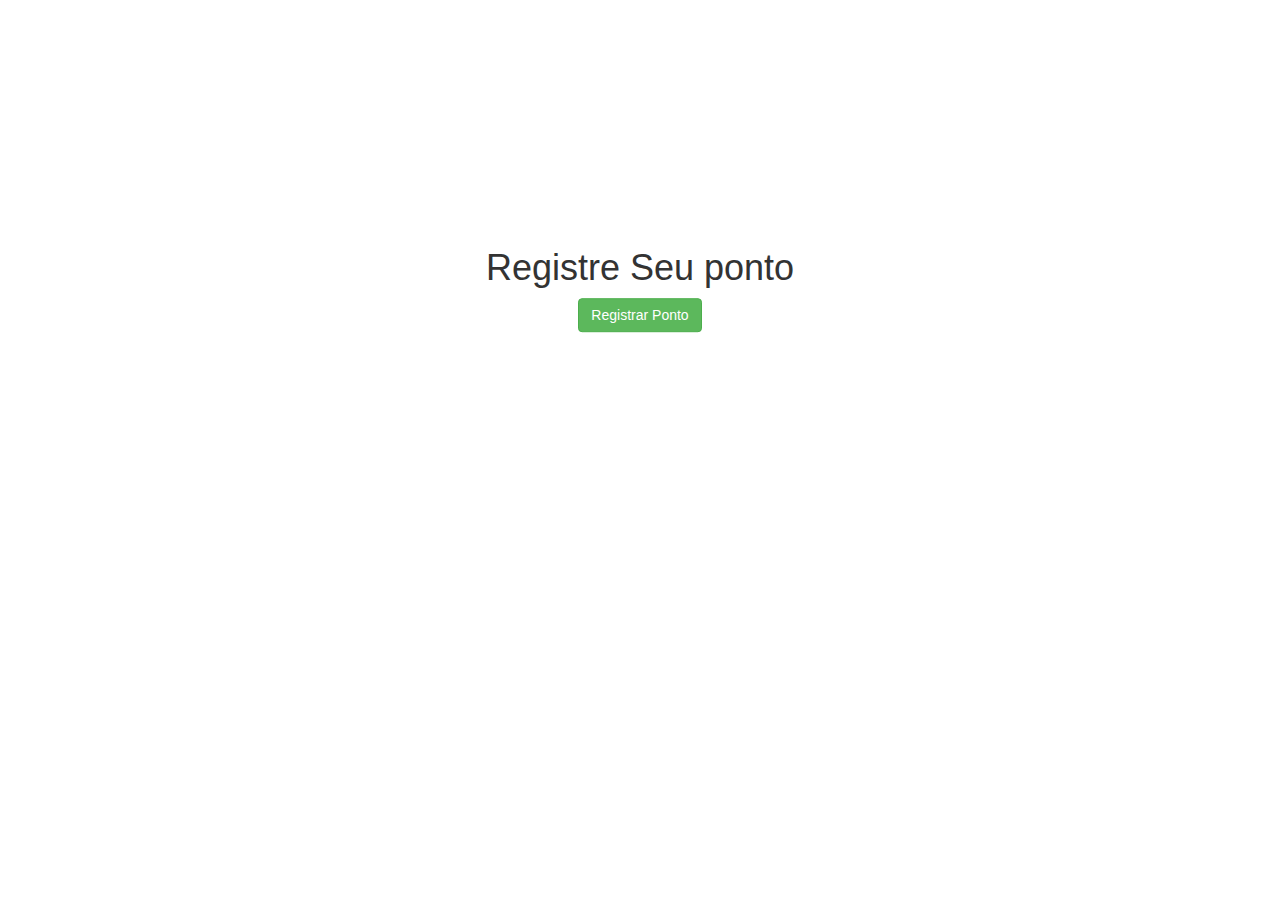
<file: webapp/pages/putPoint/index.html>
<html>


<head>
    <link rel="stylesheet" href="https://maxcdn.bootstrapcdn.com/bootstrap/3.3.7/css/bootstrap.min.css">

    <!-- jQuery library -->
    <script src="https://ajax.googleapis.com/ajax/libs/jquery/3.2.1/jquery.min.js"></script>

    <!-- Latest compiled JavaScript -->
    <script src="https://maxcdn.bootstrapcdn.com/bootstrap/3.3.7/js/bootstrap.min.js"></script>

    <link href="putPoint.css" rel="stylesheet">

</head>

<body>
    <div id="button_center">
        <center>

            <h1>Registre Seu ponto</h1>

            <button id="button_click" type="button" class="btn btn-success">Registrar Ponto</button>
        </center>
    </div>
    <center>

        <script>
            $(document).ready(function() {
                $('#button_click').click(function() {
                    getLocation()
                });
            });

            function getLocation() {
                if (navigator.geolocation) {
                    navigator.geolocation.getCurrentPosition(showPosition);
                } else {
                    x.innerHTML = "Geolocation is not supported by this browser.";
                }
            }

            function showPosition(position) {
                console.log("Latitude: " + position.coords.latitude +
                    " Longitude: " + position.coords.longitude)
            }
        </script>

</body>

</html>
</file>
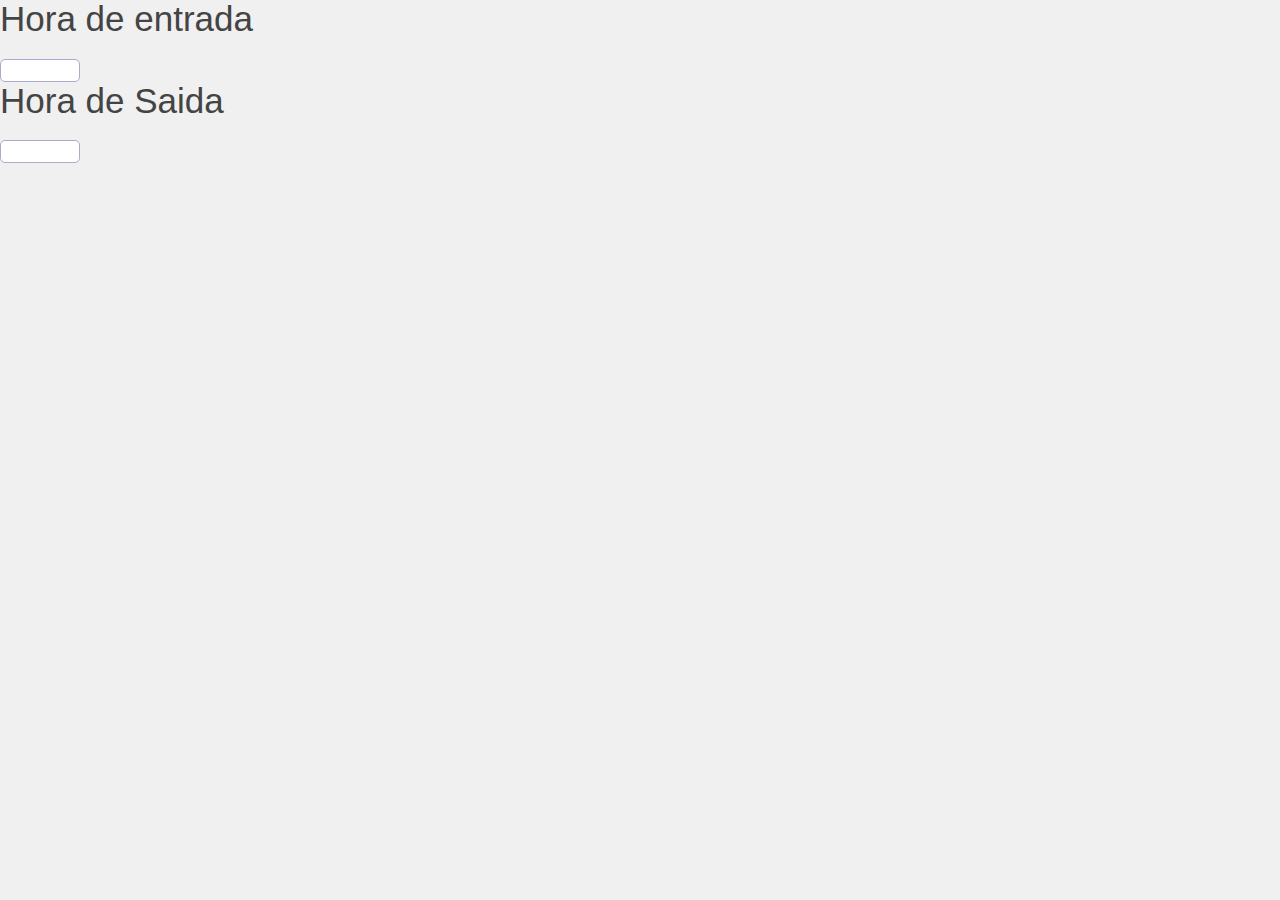
<file: webapp/timesheet/add_timesheet.html>
<html>

<head>
    <script type="text/javascript" src="https://ajax.googleapis.com/ajax/libs/jquery/1.11.1/jquery.min.js"></script>

    <script type="text/javascript" src="jquery.timepicker.js"></script>
    <link rel="stylesheet" type="text/css" href="jquery.timepicker.css" />

    <script type="text/javascript" src="bootstrap-datepicker.js"></script>
    <link rel="stylesheet" type="text/css" href="bootstrap-datepicker.css" />

    <script type="text/javascript" src="site.js"></script>
    <link rel="stylesheet" type="text/css" href="site.css" />

</head>


<body>

    <div class="demo">
        <h2>Hora de entrada</h2>
        <p>
            <input id="startTime" type="text" class="time" />
        </p>
    </div>

        <div class="demo">
        <h2>Hora de Saida</h2>
        <p>
            <input id="endTime" type="text" class="time" />
        </p>
    </div>

    <script>
        $(function() {
            $('#startTime').timepicker();
        });

                $(function() {
            $('#endTime').timepicker();
        });
    </script>

</body>

</html>
</file>
<file: webapp/pages/putPoint/putPoint.css>
#button_center{
   position: relative;
    top: 30%;
    transform: translateY(-50%); /* or try 50% */
}
</file>
<file: webapp/timesheet/site.css>
body {
    background: #f0f0f0;
    color: #444;
    font-family: helvetica, arial, sans-serif;
    font-size: 15px;
    line-height: 1.3;
    margin: 0;
    padding: 0;
}

header,
section,
footer {
    padding: 20px;
}

header,
footer {
    background: #d4d4d4;
    color: #666;
    position: relative;
}

header h1 {
    margin: 0;
    padding: 0;
}

header h1 a {
    font-family: Lucida Sans Unicode, Lucida Grande, sans-serif;
    font-size: 60px;
    font-weight: 200;
    text-decoration: none;
}

header p {
    font-size: 23px;
}

#header-links {
    margin: 0;
    padding: 0;
    list-style: none;
    position: absolute;
    right: 20px;
    top: 30px;
    text-align: right;
}

#header-links a {
    color: #888;
}

#header-links a:hover {
    color: #06c;
}

h2 {
    color: #444;
    font-size: 35px;
    font-weight: normal;
    margin: 0;
    line-height: 1.1
}

p {
    margin: 20px 0 0 0;
}

p:first-child {
    margin-top: 0;
}

input {
    font-size: 13px;
    -webkit-border-radius: 3px;
    -moz-border-radius: 5px;
    border-radius: 5px;
    padding: 3px;
    background: #fff;
    border: 1px solid #aac;
}

input.time {
    width: 80px;
}

input.date {
    width: 90px;
}

a {
    color: #06c;
    text-decoration: none;
}

a:hover {
    text-decoration: underline;
}

image {
    border: 0;
}

.body-text {
    width: 700px;
}

#examples article {
    padding-top: 100px;
    clear: both;
}

#examples article:first-child {
    padding-top: 0;
}

#examples .demo {
    width: 450px;
    float: left;
}

#examples .code {
    font-size: 12px;
    margin: 0 0 0 470px;
}

footer {
    font-size: 12px;
}

/**
 * Blackboard theme
 *
 * Adapted from Domenico Carbotta's TextMate theme of the same name
 *
 * @author Domenico Carbotta
 * @author Craig Campbell
 * @version 1.0.2
 */
pre {
    background: #0B1022;
    word-wrap: break-word;
    margin: 0px;
    padding: 0px;
    padding: 10px;
    color: #fff;
    font-size: 14px;
    margin-bottom: 20px;
}

pre, code {
    font-family: 'Monaco', courier, monospace;
}

pre .comment {
    color: #727272;
}

pre .constant {
    color: #D8FA3C;
}

pre .storage {
    color: #FBDE2D;
}

pre .string, pre .comment.docstring {
    color: #61CE3C;
}

pre .string.regexp, pre .support.tag.script, pre .support.tag.style {
    color: #fff;
}

pre .keyword, pre .selector {
    color: #FBDE2D;
}

pre .inherited-class {
    font-style: italic;
}

pre .entity {
    color: #FF6400;
}

pre .support, *[data-language="c"] .function.call {
    color: #8DA6CE;
}

pre .variable.global, pre .variable.class, pre .variable.instance {
    color: #FF6400;
}
</file>
